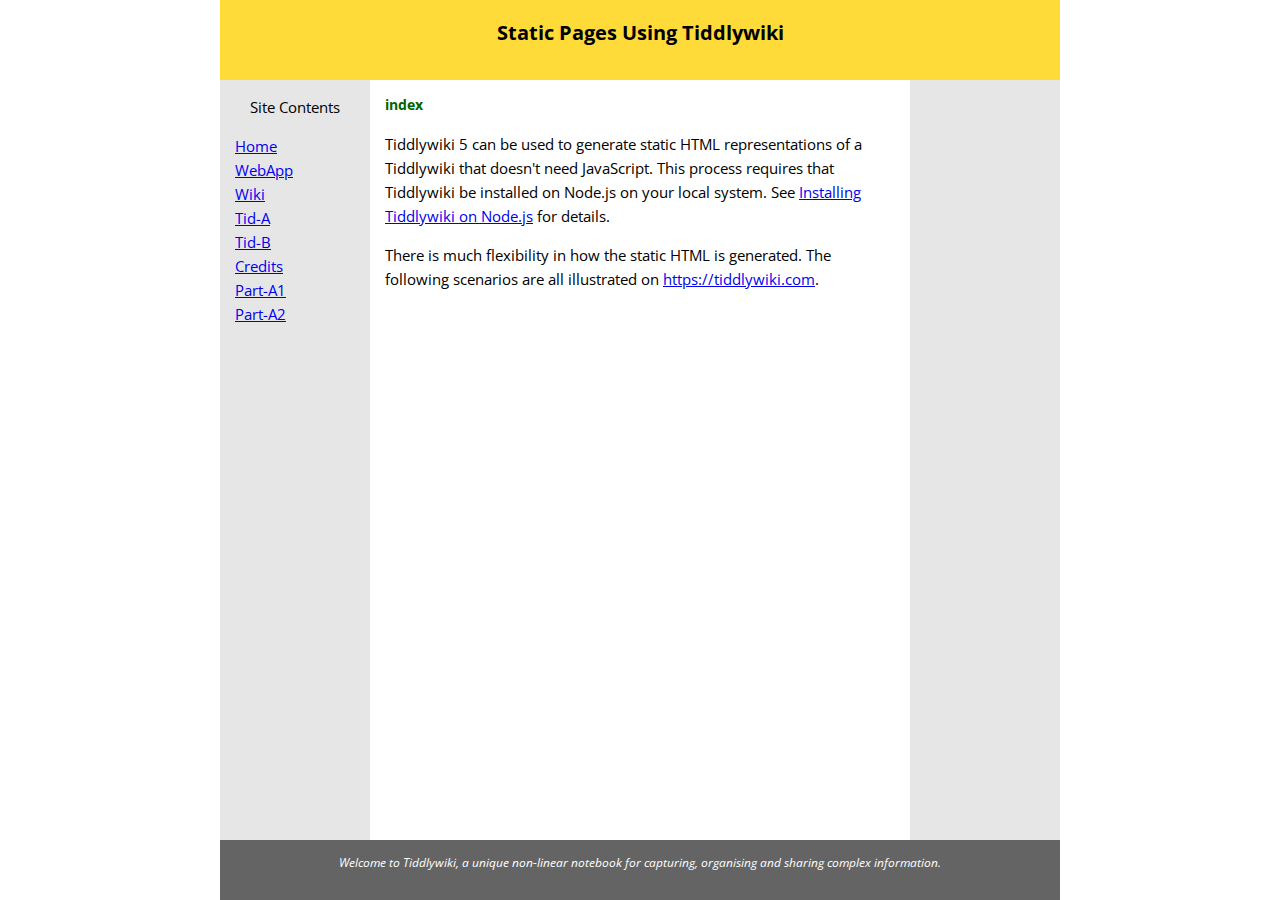
<file: docs/index.html>
<!doctype html>
<html>
<head>
<meta http-equiv="Content-Type" content="text/html;charset=utf-8" />
<meta name="generator" content="TiddlyWiki" />
<meta name="tiddlywiki-version" content="5.1.22" />
<meta name="viewport" content="width=device-width, initial-scale=1.0" />
<meta name="apple-mobile-web-app-capable" content="yes" />
<meta name="apple-mobile-web-app-status-bar-style" content="black-translucent" />
<meta name="mobile-web-app-capable" content="yes"/>
<meta name="format-detection" content="telephone=no">
<link id="faviconLink" rel="shortcut icon" href="favicon.ico">
<link href='https://fonts.googleapis.com/css?family=Open+Sans:400,700,700italic,400italic' rel='stylesheet' type='text/css'>
<link rel="stylesheet" href="static.css">
<title>Home: Static Pages — experiment to create static pages from TW</title>
</head>
<body class="tc-body hg">
<header class="hg-header"><p>Static Pages Using Tiddlywiki</p></header>
<main class="hg-main"><h2 style="font-weight:700;">index</h2><p><div class="tc-tiddler-frame tc-tiddler-view-frame tc-tiddler-exists  tc-tagged-public" data-tags="public" data-tiddler-title="index"><div class=" tc-reveal" hidden="true"></div>

<div class="tc-tiddler-body tc-reveal"><p>Tiddlywiki 5 can be used to generate static HTML representations of a Tiddlywiki that doesn't need JavaScript. This process requires that Tiddlywiki be installed on Node.js on your local system. See <a class="tc-tiddlylink-external" href="https://tiddlywiki.com/#Installing%20TiddlyWiki%20on%20Node.js" rel="noopener noreferrer" target="_blank">Installing Tiddlywiki on Node.js</a> for details.</p><p>There is much flexibility in how the static HTML is generated. The following scenarios are all illustrated on <a class="tc-tiddlylink-external" href="https://tiddlywiki.com" rel="noopener noreferrer" target="_blank">https://tiddlywiki.com</a>.</p></div>








</div>

</p></main>
<aside class="hg-left"><p><strong>Site Contents</strong></p><p><ul class=""><li><a class="tc-tiddlylink tc-tiddlylink-resolves" href="index.html">Home</a></li><li><a class="tc-tiddlylink tc-tiddlylink-resolves" href="WebApp.html">WebApp</a></li><li><a class="tc-tiddlylink tc-tiddlylink-resolves" href="Wiki.html">Wiki</a></li><li><a class="tc-tiddlylink tc-tiddlylink-resolves" href="Tid-A.html">Tid-A</a></li><li><a class="tc-tiddlylink tc-tiddlylink-resolves" href="Tid-B.html">Tid-B</a></li><li><a class="tc-tiddlylink tc-tiddlylink-resolves" href="Credits.html">Credits</a></li><li><a class="tc-tiddlylink tc-tiddlylink-resolves" href="Part-A1.html">Part-A1</a></li><li><a class="tc-tiddlylink tc-tiddlylink-resolves" href="Part-A2.html">Part-A2</a></li></ul></p></aside>
<aside class="hg-right"></aside>
<footer class="hg-footer"><p>Welcome to Tiddlywiki, a unique non-linear notebook for capturing, organising and sharing complex information.</p></footer>
</body>
</html>
</file>
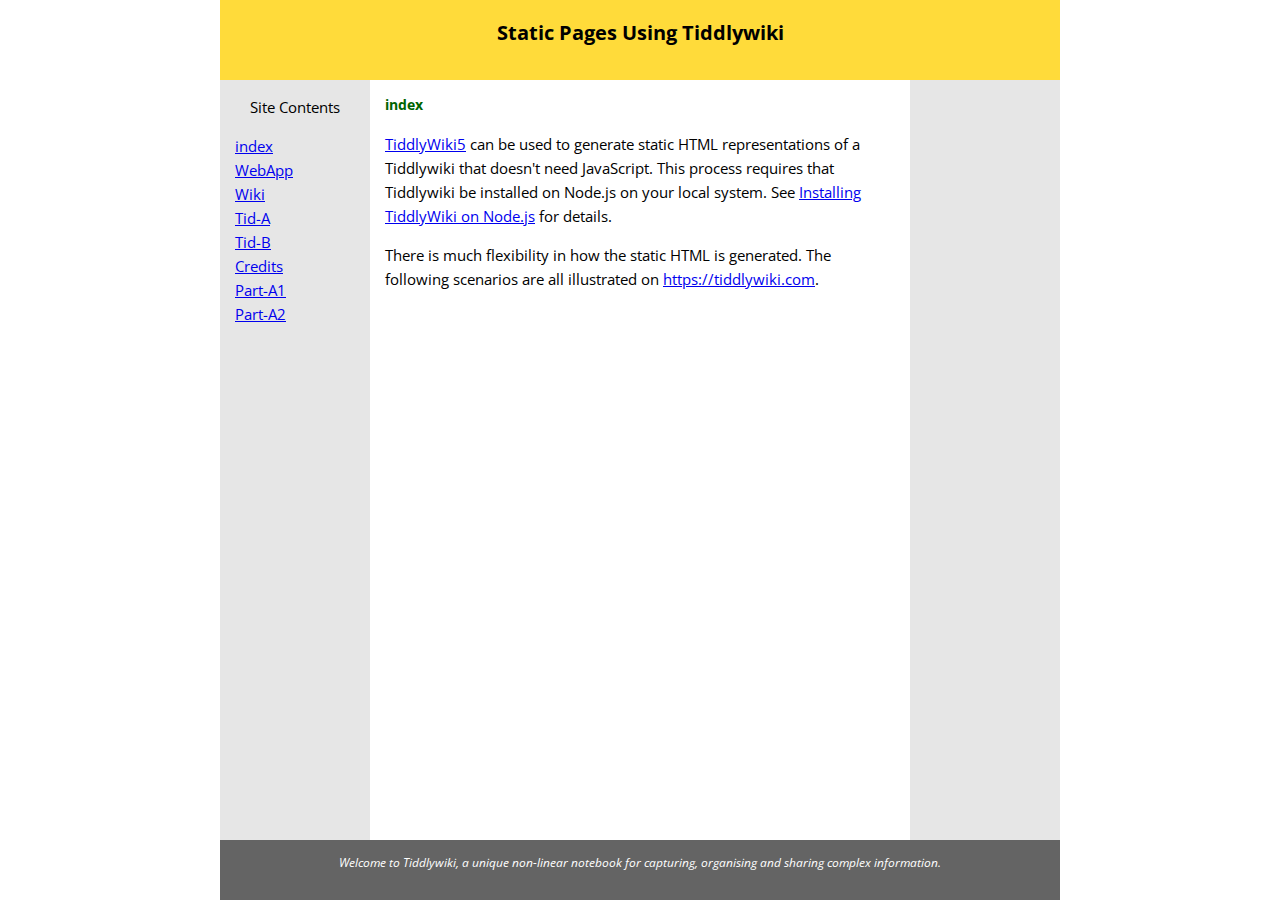
<file: docs/Index.html>
<!doctype html>
<html>
<head>
<meta http-equiv="Content-Type" content="text/html;charset=utf-8" />
<meta name="generator" content="TiddlyWiki" />
<meta name="tiddlywiki-version" content="5.1.22" />
<meta name="viewport" content="width=device-width, initial-scale=1.0" />
<meta name="apple-mobile-web-app-capable" content="yes" />
<meta name="apple-mobile-web-app-status-bar-style" content="black-translucent" />
<meta name="mobile-web-app-capable" content="yes"/>
<meta name="format-detection" content="telephone=no">
<link id="faviconLink" rel="shortcut icon" href="favicon.ico">
<link href='https://fonts.googleapis.com/css?family=Open+Sans:400,700,700italic,400italic' rel='stylesheet' type='text/css'>
<link rel="stylesheet" href="static.css">
<title>index: Static Pages — experiment to create static pages from TW</title>
</head>
<body class="tc-body hg">
<header class="hg-header"><p>Static Pages Using Tiddlywiki</p></header>
<main class="hg-main"><h2 style="font-weight:700;">index</h2><p><div class="tc-tiddler-frame tc-tiddler-view-frame tc-tiddler-exists  tc-tagged-public" data-tags="public" data-tiddler-title="index"><div class=" tc-reveal" hidden="true"></div>

<div class="tc-tiddler-body tc-reveal"><p><a class="tc-tiddlylink-external" href="https://tiddlywiki.com/" rel="noopener noreferrer" target="_blank">TiddlyWiki5</a> can be used to generate static HTML representations of a Tiddlywiki that doesn't need JavaScript. This process requires that Tiddlywiki be installed on Node.js on your local system. See <a class="tc-tiddlylink tc-tiddlylink-missing" href="Installing%2520TiddlyWiki%2520on%2520Node.js.html">Installing TiddlyWiki on Node.js</a> for 
details.</p><p>There is much flexibility in how the static HTML is generated. The following scenarios are all illustrated on <a class="tc-tiddlylink-external" href="https://tiddlywiki.com" rel="noopener noreferrer" target="_blank">https://tiddlywiki.com</a>.</p></div>








</div>

</p></main>
<aside class="hg-left"><p><strong>Site Contents</strong></p><p><ul class=""><li><a class="tc-tiddlylink tc-tiddlylink-resolves" href="index.html">index</a></li><li><a class="tc-tiddlylink tc-tiddlylink-resolves" href="WebApp.html">WebApp</a></li><li><a class="tc-tiddlylink tc-tiddlylink-resolves" href="Wiki.html">Wiki</a></li><li><a class="tc-tiddlylink tc-tiddlylink-resolves" href="Tid-A.html">Tid-A</a></li><li><a class="tc-tiddlylink tc-tiddlylink-resolves" href="Tid-B.html">Tid-B</a></li><li><a class="tc-tiddlylink tc-tiddlylink-resolves" href="Credits.html">Credits</a></li><li><a class="tc-tiddlylink tc-tiddlylink-resolves" href="Part-A1.html">Part-A1</a></li><li><a class="tc-tiddlylink tc-tiddlylink-resolves" href="Part-A2.html">Part-A2</a></li></ul></p></aside>
<aside class="hg-right"></aside>
<footer class="hg-footer"><p>Welcome to Tiddlywiki, a unique non-linear notebook for capturing, organising and sharing complex information.</p></footer>
</body>
</html>
</file>
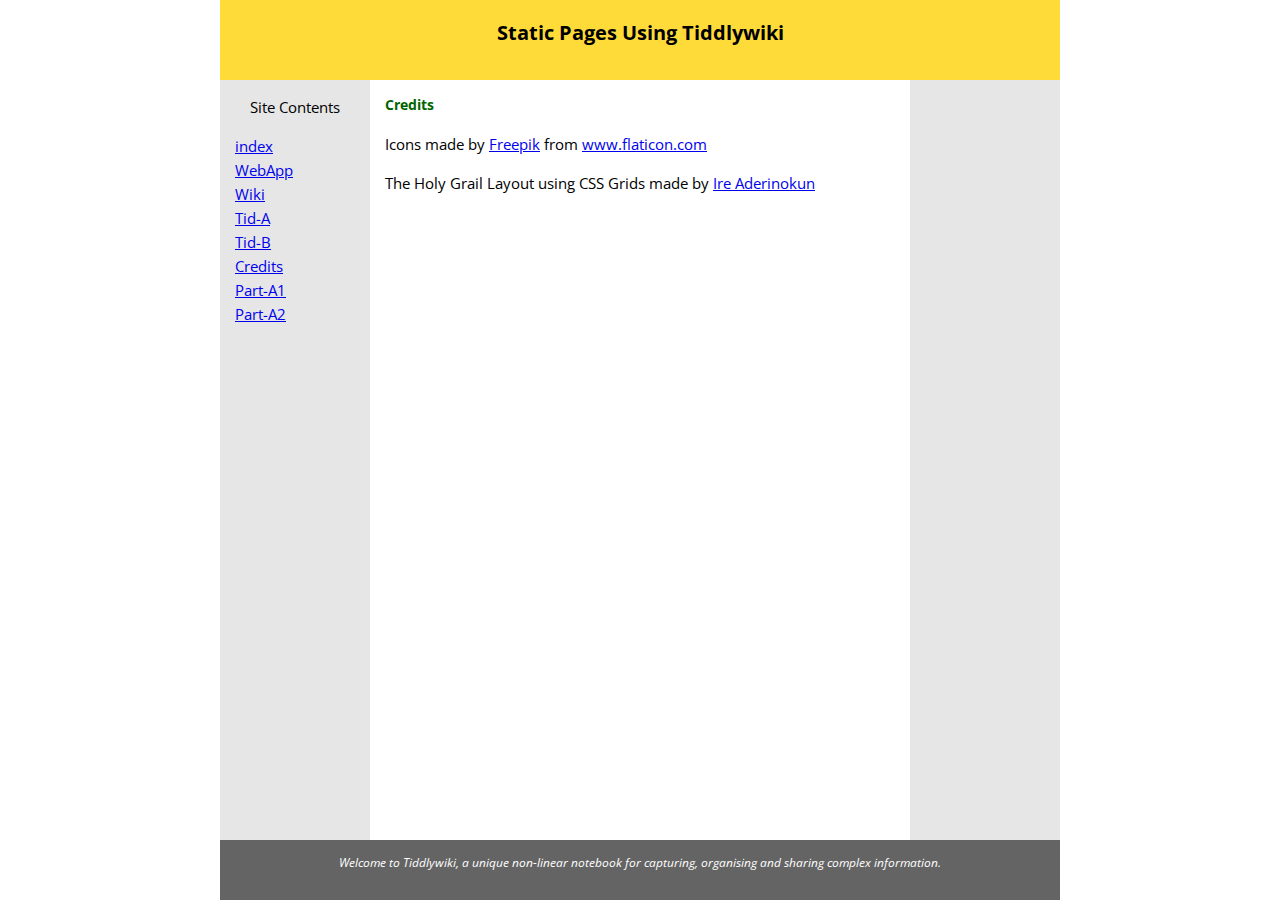
<file: docs/Credits.html>
<!doctype html>
<html>
<head>
<meta http-equiv="Content-Type" content="text/html;charset=utf-8" />
<meta name="generator" content="TiddlyWiki" />
<meta name="tiddlywiki-version" content="5.1.22" />
<meta name="viewport" content="width=device-width, initial-scale=1.0" />
<meta name="apple-mobile-web-app-capable" content="yes" />
<meta name="apple-mobile-web-app-status-bar-style" content="black-translucent" />
<meta name="mobile-web-app-capable" content="yes"/>
<meta name="format-detection" content="telephone=no">
<link id="faviconLink" rel="shortcut icon" href="favicon.ico">
<link href='https://fonts.googleapis.com/css?family=Open+Sans:400,700,700italic,400italic' rel='stylesheet' type='text/css'>
<link rel="stylesheet" href="static.css">
<title>Credits: Static Pages — experiment to create static pages from TW</title>
</head>
<body class="tc-body hg">
<header class="hg-header"><p>Static Pages Using Tiddlywiki</p></header>
<main class="hg-main"><h2 style="font-weight:700;">Credits</h2><p><div class="tc-tiddler-frame tc-tiddler-view-frame tc-tiddler-exists  tc-tagged-public" data-tags="public" data-tiddler-title="Credits"><div class=" tc-reveal" hidden="true"></div>

<div class="tc-tiddler-body tc-reveal"><p>Icons made by <a href="http://www.freepik.com/" title="Freepik">Freepik</a> from <a href="https://www.flaticon.com/" title="Flaticon"> www.flaticon.com</a></p><p>The Holy Grail Layout using CSS Grids made by <a href="https://github.com/ireade" title="Ire">Ire Aderinokun</a></p></div>








</div>

</p></main>
<aside class="hg-left"><p><strong>Site Contents</strong></p><p><ul class=""><li><a class="tc-tiddlylink tc-tiddlylink-resolves" href="index.html">index</a></li><li><a class="tc-tiddlylink tc-tiddlylink-resolves" href="WebApp.html">WebApp</a></li><li><a class="tc-tiddlylink tc-tiddlylink-resolves" href="Wiki.html">Wiki</a></li><li><a class="tc-tiddlylink tc-tiddlylink-resolves" href="Tid-A.html">Tid-A</a></li><li><a class="tc-tiddlylink tc-tiddlylink-resolves" href="Tid-B.html">Tid-B</a></li><li><a class="tc-tiddlylink tc-tiddlylink-resolves" href="Credits.html">Credits</a></li><li><a class="tc-tiddlylink tc-tiddlylink-resolves" href="Part-A1.html">Part-A1</a></li><li><a class="tc-tiddlylink tc-tiddlylink-resolves" href="Part-A2.html">Part-A2</a></li></ul></p></aside>
<aside class="hg-right"></aside>
<footer class="hg-footer"><p>Welcome to Tiddlywiki, a unique non-linear notebook for capturing, organising and sharing complex information.</p></footer>
</body>
</html>
</file>
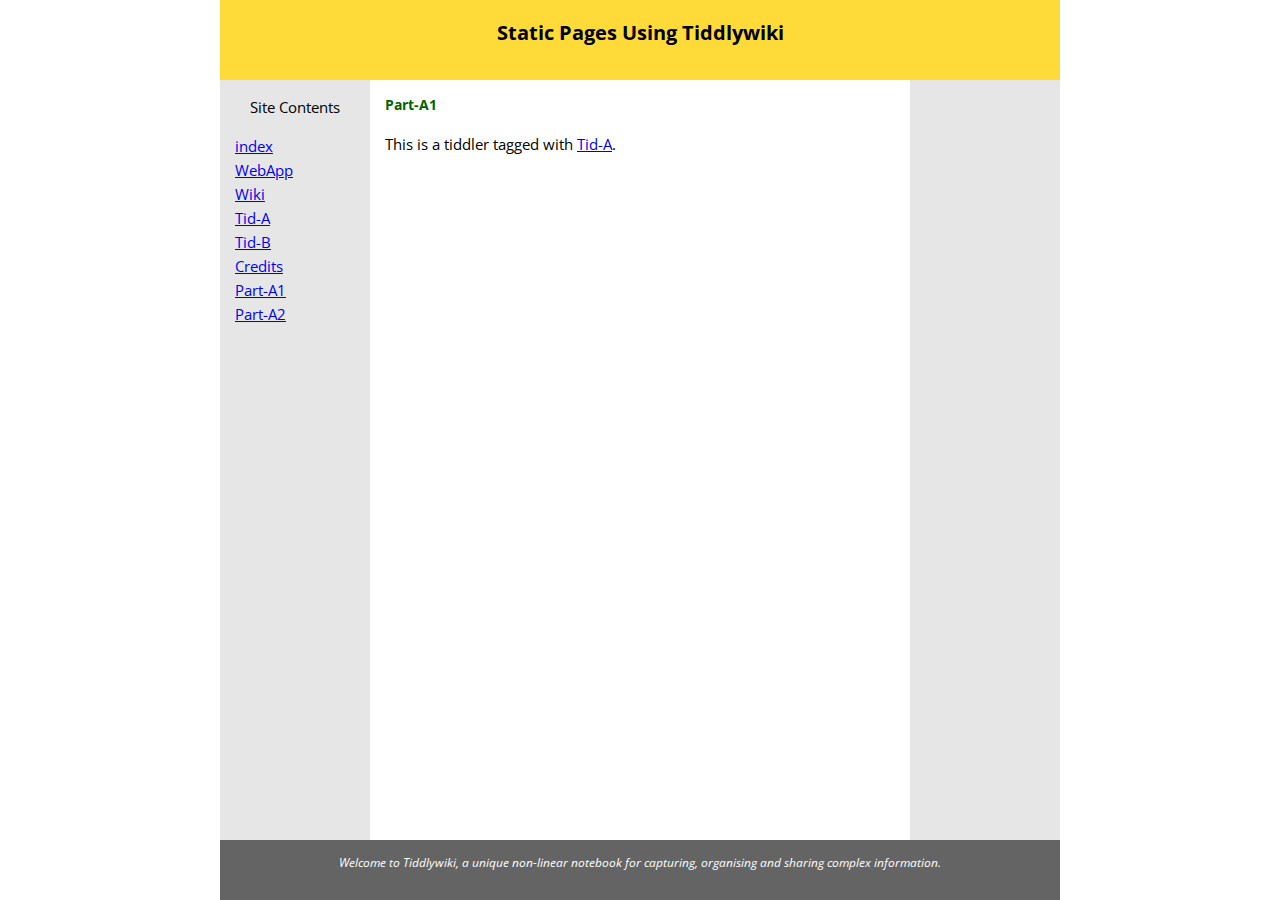
<file: docs/Part-A1.html>
<!doctype html>
<html>
<head>
<meta http-equiv="Content-Type" content="text/html;charset=utf-8" />
<meta name="generator" content="TiddlyWiki" />
<meta name="tiddlywiki-version" content="5.1.22" />
<meta name="viewport" content="width=device-width, initial-scale=1.0" />
<meta name="apple-mobile-web-app-capable" content="yes" />
<meta name="apple-mobile-web-app-status-bar-style" content="black-translucent" />
<meta name="mobile-web-app-capable" content="yes"/>
<meta name="format-detection" content="telephone=no">
<link id="faviconLink" rel="shortcut icon" href="favicon.ico">
<link href='https://fonts.googleapis.com/css?family=Open+Sans:400,700,700italic,400italic' rel='stylesheet' type='text/css'>
<link rel="stylesheet" href="static.css">
<title>Part-A1: Static Pages — experiment to create static pages from TW</title>
</head>
<body class="tc-body hg">
<header class="hg-header"><p>Static Pages Using Tiddlywiki</p></header>
<main class="hg-main"><h2 style="font-weight:700;">Part-A1</h2><p><div class="tc-tiddler-frame tc-tiddler-view-frame tc-tiddler-exists  tc-tagged-Tid-A tc-tagged-public" data-tags="Tid-A public" data-tiddler-title="Part-A1"><div class=" tc-reveal" hidden="true"></div>

<div class="tc-tiddler-body tc-reveal"><p>This is a tiddler tagged with <a class="tc-tiddlylink tc-tiddlylink-resolves" href="Tid-A.html">Tid-A</a>.</p></div>








</div>

</p></main>
<aside class="hg-left"><p><strong>Site Contents</strong></p><p><ul class=""><li><a class="tc-tiddlylink tc-tiddlylink-resolves" href="index.html">index</a></li><li><a class="tc-tiddlylink tc-tiddlylink-resolves" href="WebApp.html">WebApp</a></li><li><a class="tc-tiddlylink tc-tiddlylink-resolves" href="Wiki.html">Wiki</a></li><li><a class="tc-tiddlylink tc-tiddlylink-resolves" href="Tid-A.html">Tid-A</a></li><li><a class="tc-tiddlylink tc-tiddlylink-resolves" href="Tid-B.html">Tid-B</a></li><li><a class="tc-tiddlylink tc-tiddlylink-resolves" href="Credits.html">Credits</a></li><li><a class="tc-tiddlylink tc-tiddlylink-resolves" href="Part-A1.html">Part-A1</a></li><li><a class="tc-tiddlylink tc-tiddlylink-resolves" href="Part-A2.html">Part-A2</a></li></ul></p></aside>
<aside class="hg-right"></aside>
<footer class="hg-footer"><p>Welcome to Tiddlywiki, a unique non-linear notebook for capturing, organising and sharing complex information.</p></footer>
</body>
</html>
</file>
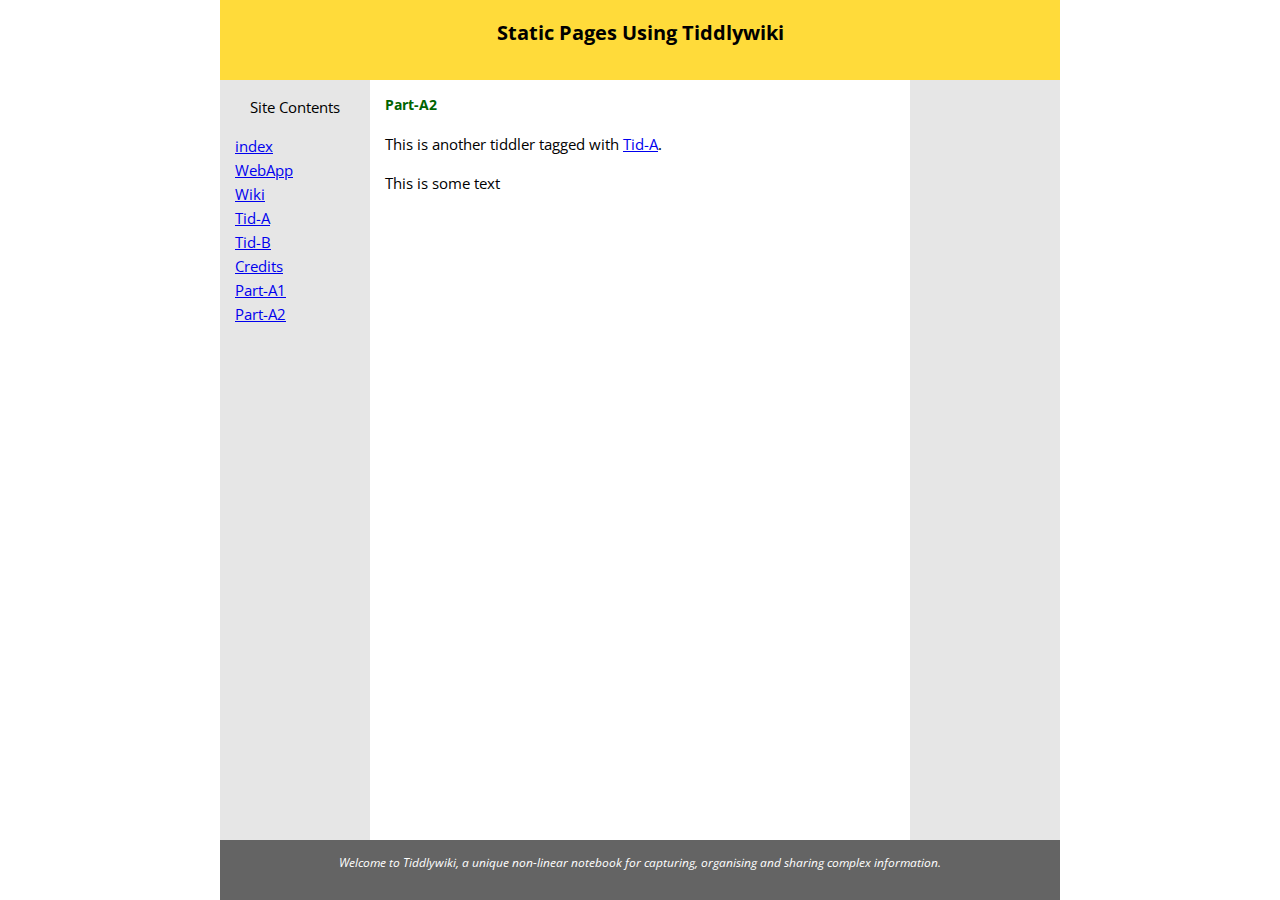
<file: docs/Part-A2.html>
<!doctype html>
<html>
<head>
<meta http-equiv="Content-Type" content="text/html;charset=utf-8" />
<meta name="generator" content="TiddlyWiki" />
<meta name="tiddlywiki-version" content="5.1.22" />
<meta name="viewport" content="width=device-width, initial-scale=1.0" />
<meta name="apple-mobile-web-app-capable" content="yes" />
<meta name="apple-mobile-web-app-status-bar-style" content="black-translucent" />
<meta name="mobile-web-app-capable" content="yes"/>
<meta name="format-detection" content="telephone=no">
<link id="faviconLink" rel="shortcut icon" href="favicon.ico">
<link href='https://fonts.googleapis.com/css?family=Open+Sans:400,700,700italic,400italic' rel='stylesheet' type='text/css'>
<link rel="stylesheet" href="static.css">
<title>Part-A2: Static Pages — experiment to create static pages from TW</title>
</head>
<body class="tc-body hg">
<header class="hg-header"><p>Static Pages Using Tiddlywiki</p></header>
<main class="hg-main"><h2 style="font-weight:700;">Part-A2</h2><p><div class="tc-tiddler-frame tc-tiddler-view-frame tc-tiddler-exists  tc-tagged-Tid-A tc-tagged-public" data-tags="Tid-A public" data-tiddler-title="Part-A2"><div class=" tc-reveal" hidden="true"></div>

<div class="tc-tiddler-body tc-reveal"><p>This is another tiddler tagged with <a class="tc-tiddlylink tc-tiddlylink-resolves" href="Tid-A.html">Tid-A</a>.</p><p>This is some text
</p></div>








</div>

</p></main>
<aside class="hg-left"><p><strong>Site Contents</strong></p><p><ul class=""><li><a class="tc-tiddlylink tc-tiddlylink-resolves" href="index.html">index</a></li><li><a class="tc-tiddlylink tc-tiddlylink-resolves" href="WebApp.html">WebApp</a></li><li><a class="tc-tiddlylink tc-tiddlylink-resolves" href="Wiki.html">Wiki</a></li><li><a class="tc-tiddlylink tc-tiddlylink-resolves" href="Tid-A.html">Tid-A</a></li><li><a class="tc-tiddlylink tc-tiddlylink-resolves" href="Tid-B.html">Tid-B</a></li><li><a class="tc-tiddlylink tc-tiddlylink-resolves" href="Credits.html">Credits</a></li><li><a class="tc-tiddlylink tc-tiddlylink-resolves" href="Part-A1.html">Part-A1</a></li><li><a class="tc-tiddlylink tc-tiddlylink-resolves" href="Part-A2.html">Part-A2</a></li></ul></p></aside>
<aside class="hg-right"></aside>
<footer class="hg-footer"><p>Welcome to Tiddlywiki, a unique non-linear notebook for capturing, organising and sharing complex information.</p></footer>
</body>
</html>
</file>
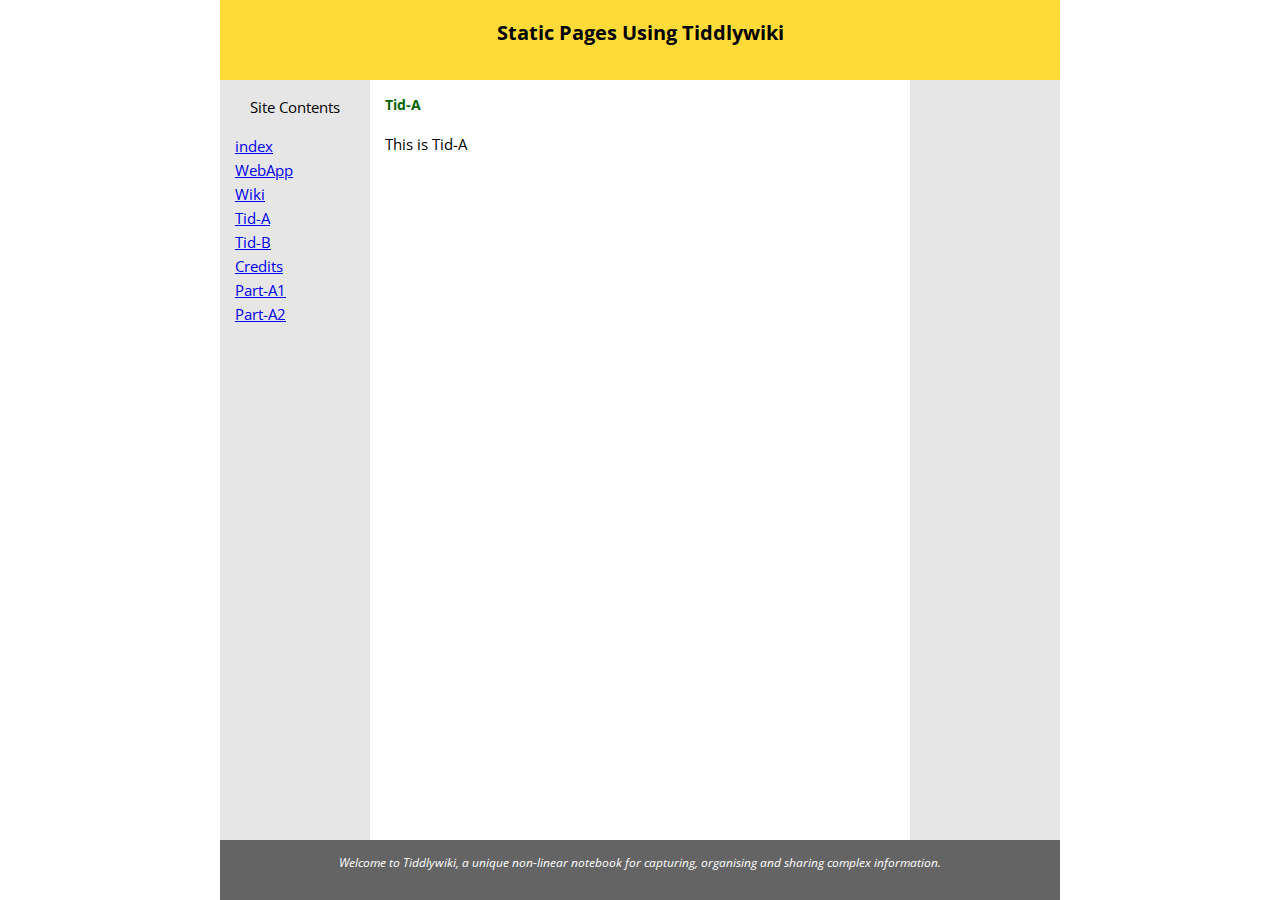
<file: docs/Tid-A.html>
<!doctype html>
<html>
<head>
<meta http-equiv="Content-Type" content="text/html;charset=utf-8" />
<meta name="generator" content="TiddlyWiki" />
<meta name="tiddlywiki-version" content="5.1.22" />
<meta name="viewport" content="width=device-width, initial-scale=1.0" />
<meta name="apple-mobile-web-app-capable" content="yes" />
<meta name="apple-mobile-web-app-status-bar-style" content="black-translucent" />
<meta name="mobile-web-app-capable" content="yes"/>
<meta name="format-detection" content="telephone=no">
<link id="faviconLink" rel="shortcut icon" href="favicon.ico">
<link href='https://fonts.googleapis.com/css?family=Open+Sans:400,700,700italic,400italic' rel='stylesheet' type='text/css'>
<link rel="stylesheet" href="static.css">
<title>Tid-A: Static Pages — experiment to create static pages from TW</title>
</head>
<body class="tc-body hg">
<header class="hg-header"><p>Static Pages Using Tiddlywiki</p></header>
<main class="hg-main"><h2 style="font-weight:700;">Tid-A</h2><p><div class="tc-tiddler-frame tc-tiddler-view-frame tc-tiddler-exists  tc-tagged-public" data-tags="public" data-tiddler-title="Tid-A"><div class=" tc-reveal" hidden="true"></div>

<div class="tc-tiddler-body tc-reveal"><p>This is Tid-A
</p></div>








</div>

</p></main>
<aside class="hg-left"><p><strong>Site Contents</strong></p><p><ul class=""><li><a class="tc-tiddlylink tc-tiddlylink-resolves" href="index.html">index</a></li><li><a class="tc-tiddlylink tc-tiddlylink-resolves" href="WebApp.html">WebApp</a></li><li><a class="tc-tiddlylink tc-tiddlylink-resolves" href="Wiki.html">Wiki</a></li><li><a class="tc-tiddlylink tc-tiddlylink-resolves" href="Tid-A.html">Tid-A</a></li><li><a class="tc-tiddlylink tc-tiddlylink-resolves" href="Tid-B.html">Tid-B</a></li><li><a class="tc-tiddlylink tc-tiddlylink-resolves" href="Credits.html">Credits</a></li><li><a class="tc-tiddlylink tc-tiddlylink-resolves" href="Part-A1.html">Part-A1</a></li><li><a class="tc-tiddlylink tc-tiddlylink-resolves" href="Part-A2.html">Part-A2</a></li></ul></p></aside>
<aside class="hg-right"></aside>
<footer class="hg-footer"><p>Welcome to Tiddlywiki, a unique non-linear notebook for capturing, organising and sharing complex information.</p></footer>
</body>
</html>
</file>
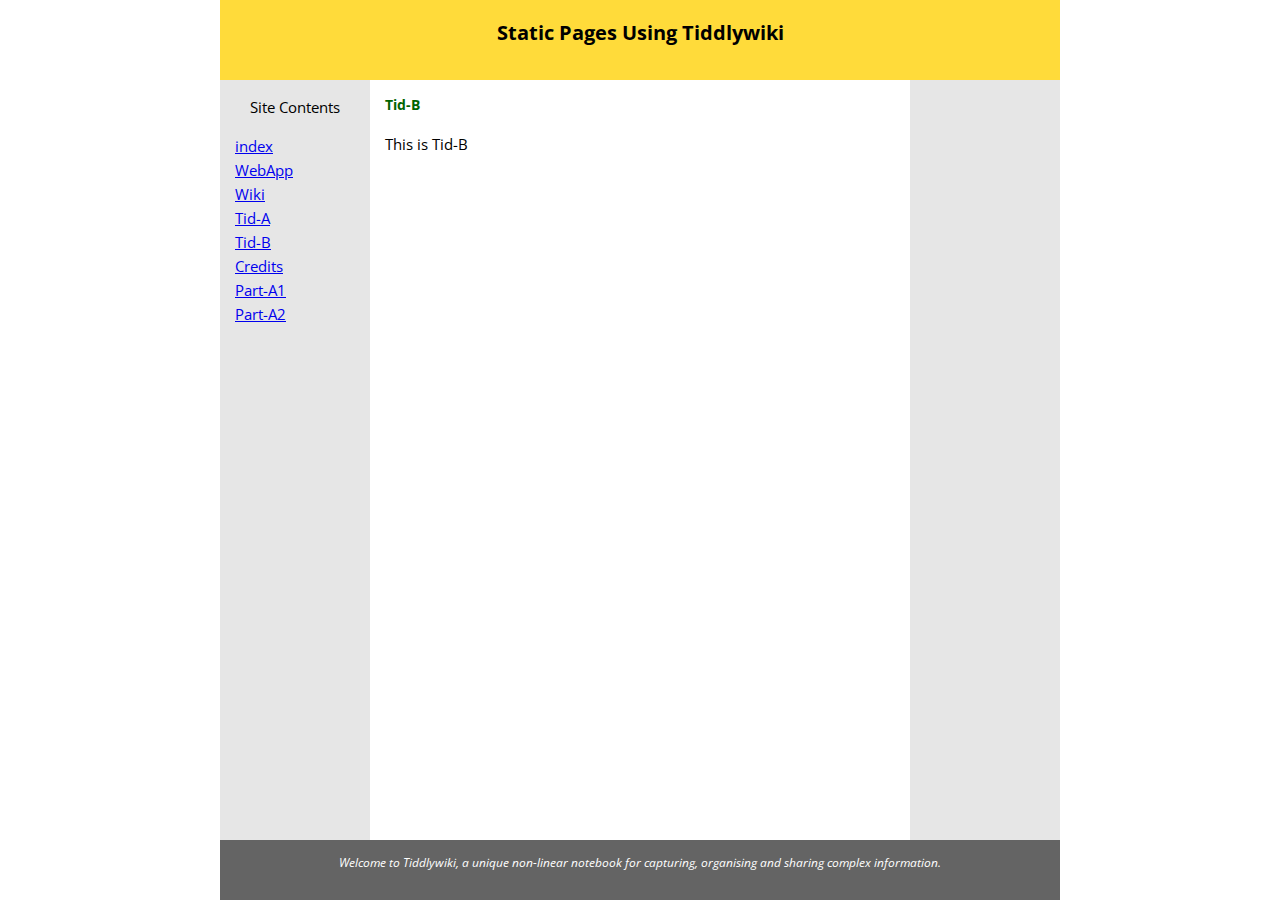
<file: docs/Tid-B.html>
<!doctype html>
<html>
<head>
<meta http-equiv="Content-Type" content="text/html;charset=utf-8" />
<meta name="generator" content="TiddlyWiki" />
<meta name="tiddlywiki-version" content="5.1.22" />
<meta name="viewport" content="width=device-width, initial-scale=1.0" />
<meta name="apple-mobile-web-app-capable" content="yes" />
<meta name="apple-mobile-web-app-status-bar-style" content="black-translucent" />
<meta name="mobile-web-app-capable" content="yes"/>
<meta name="format-detection" content="telephone=no">
<link id="faviconLink" rel="shortcut icon" href="favicon.ico">
<link href='https://fonts.googleapis.com/css?family=Open+Sans:400,700,700italic,400italic' rel='stylesheet' type='text/css'>
<link rel="stylesheet" href="static.css">
<title>Tid-B: Static Pages — experiment to create static pages from TW</title>
</head>
<body class="tc-body hg">
<header class="hg-header"><p>Static Pages Using Tiddlywiki</p></header>
<main class="hg-main"><h2 style="font-weight:700;">Tid-B</h2><p><div class="tc-tiddler-frame tc-tiddler-view-frame tc-tiddler-exists  tc-tagged-public" data-tags="public" data-tiddler-title="Tid-B"><div class=" tc-reveal" hidden="true"></div>

<div class="tc-tiddler-body tc-reveal"><p>This is Tid-B</p></div>








</div>

</p></main>
<aside class="hg-left"><p><strong>Site Contents</strong></p><p><ul class=""><li><a class="tc-tiddlylink tc-tiddlylink-resolves" href="index.html">index</a></li><li><a class="tc-tiddlylink tc-tiddlylink-resolves" href="WebApp.html">WebApp</a></li><li><a class="tc-tiddlylink tc-tiddlylink-resolves" href="Wiki.html">Wiki</a></li><li><a class="tc-tiddlylink tc-tiddlylink-resolves" href="Tid-A.html">Tid-A</a></li><li><a class="tc-tiddlylink tc-tiddlylink-resolves" href="Tid-B.html">Tid-B</a></li><li><a class="tc-tiddlylink tc-tiddlylink-resolves" href="Credits.html">Credits</a></li><li><a class="tc-tiddlylink tc-tiddlylink-resolves" href="Part-A1.html">Part-A1</a></li><li><a class="tc-tiddlylink tc-tiddlylink-resolves" href="Part-A2.html">Part-A2</a></li></ul></p></aside>
<aside class="hg-right"></aside>
<footer class="hg-footer"><p>Welcome to Tiddlywiki, a unique non-linear notebook for capturing, organising and sharing complex information.</p></footer>
</body>
</html>
</file>
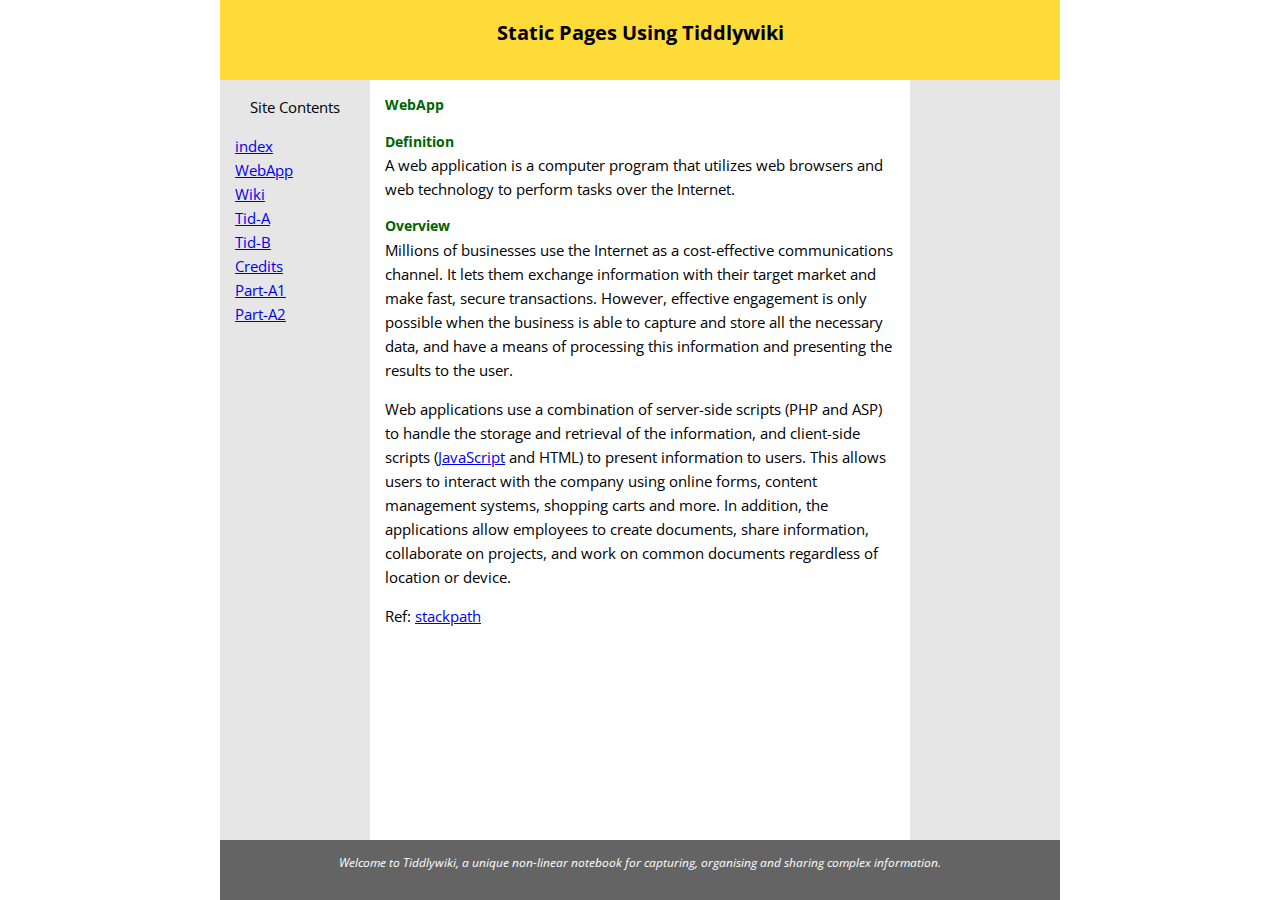
<file: docs/WebApp.html>
<!doctype html>
<html>
<head>
<meta http-equiv="Content-Type" content="text/html;charset=utf-8" />
<meta name="generator" content="TiddlyWiki" />
<meta name="tiddlywiki-version" content="5.1.22" />
<meta name="viewport" content="width=device-width, initial-scale=1.0" />
<meta name="apple-mobile-web-app-capable" content="yes" />
<meta name="apple-mobile-web-app-status-bar-style" content="black-translucent" />
<meta name="mobile-web-app-capable" content="yes"/>
<meta name="format-detection" content="telephone=no">
<link id="faviconLink" rel="shortcut icon" href="favicon.ico">
<link href='https://fonts.googleapis.com/css?family=Open+Sans:400,700,700italic,400italic' rel='stylesheet' type='text/css'>
<link rel="stylesheet" href="static.css">
<title>WebApp: Static Pages — experiment to create static pages from TW</title>
</head>
<body class="tc-body hg">
<header class="hg-header"><p>Static Pages Using Tiddlywiki</p></header>
<main class="hg-main"><h2 style="font-weight:700;">WebApp</h2><p><div class="tc-tiddler-frame tc-tiddler-view-frame tc-tiddler-exists  tc-tagged-public" data-tags="public" data-tiddler-title="WebApp"><div class=" tc-reveal" hidden="true"></div>

<div class="tc-tiddler-body tc-reveal"><h2 class="">Definition</h2><p>A web application is a computer program that utilizes web browsers and web technology to perform tasks over the Internet.</p><h2 class="">Overview</h2><p>Millions of businesses use the Internet as a cost-effective communications channel. It lets them exchange information with their target market and make fast, secure transactions. However, effective engagement is only possible when the business is able to capture and store all the necessary data, and have a means of processing this information and presenting the results to the user.</p><p>Web applications use a combination of server-side scripts (PHP and ASP) to handle the storage and retrieval of the information, and client-side scripts (<a class="tc-tiddlylink tc-tiddlylink-missing" href="JavaScript.html">JavaScript</a> and HTML) to present information to users. This allows users to interact with the company using online forms, content management systems, shopping carts and more. In addition, the applications allow employees to create documents, share information, collaborate on projects, and work on common documents regardless of location or device.</p><p>Ref: <a class="tc-tiddlylink-external" href="https://blog.stackpath.com/web-application/" rel="noopener noreferrer" target="_blank">stackpath</a></p></div>








</div>

</p></main>
<aside class="hg-left"><p><strong>Site Contents</strong></p><p><ul class=""><li><a class="tc-tiddlylink tc-tiddlylink-resolves" href="index.html">index</a></li><li><a class="tc-tiddlylink tc-tiddlylink-resolves" href="WebApp.html">WebApp</a></li><li><a class="tc-tiddlylink tc-tiddlylink-resolves" href="Wiki.html">Wiki</a></li><li><a class="tc-tiddlylink tc-tiddlylink-resolves" href="Tid-A.html">Tid-A</a></li><li><a class="tc-tiddlylink tc-tiddlylink-resolves" href="Tid-B.html">Tid-B</a></li><li><a class="tc-tiddlylink tc-tiddlylink-resolves" href="Credits.html">Credits</a></li><li><a class="tc-tiddlylink tc-tiddlylink-resolves" href="Part-A1.html">Part-A1</a></li><li><a class="tc-tiddlylink tc-tiddlylink-resolves" href="Part-A2.html">Part-A2</a></li></ul></p></aside>
<aside class="hg-right"></aside>
<footer class="hg-footer"><p>Welcome to Tiddlywiki, a unique non-linear notebook for capturing, organising and sharing complex information.</p></footer>
</body>
</html>
</file>
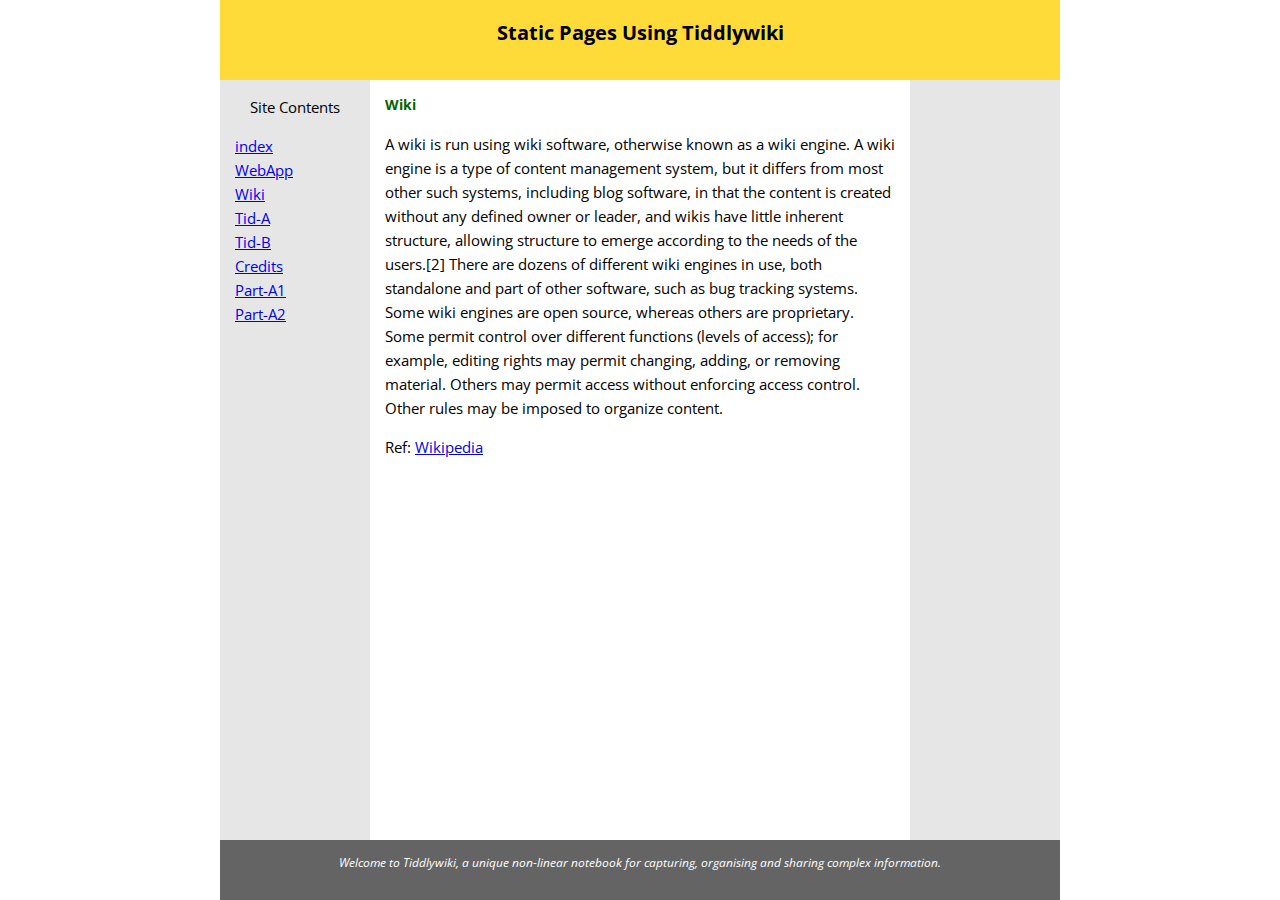
<file: docs/Wiki.html>
<!doctype html>
<html>
<head>
<meta http-equiv="Content-Type" content="text/html;charset=utf-8" />
<meta name="generator" content="TiddlyWiki" />
<meta name="tiddlywiki-version" content="5.1.22" />
<meta name="viewport" content="width=device-width, initial-scale=1.0" />
<meta name="apple-mobile-web-app-capable" content="yes" />
<meta name="apple-mobile-web-app-status-bar-style" content="black-translucent" />
<meta name="mobile-web-app-capable" content="yes"/>
<meta name="format-detection" content="telephone=no">
<link id="faviconLink" rel="shortcut icon" href="favicon.ico">
<link href='https://fonts.googleapis.com/css?family=Open+Sans:400,700,700italic,400italic' rel='stylesheet' type='text/css'>
<link rel="stylesheet" href="static.css">
<title>Wiki: Static Pages — experiment to create static pages from TW</title>
</head>
<body class="tc-body hg">
<header class="hg-header"><p>Static Pages Using Tiddlywiki</p></header>
<main class="hg-main"><h2 style="font-weight:700;">Wiki</h2><p><div class="tc-tiddler-frame tc-tiddler-view-frame tc-tiddler-exists  tc-tagged-public" data-tags="public" data-tiddler-title="Wiki"><div class=" tc-reveal" hidden="true"></div>

<div class="tc-tiddler-body tc-reveal"><p>A wiki is run using wiki software, otherwise known as a wiki engine. A wiki engine is a type of content management system, but it differs from most other such systems, including blog software, in that the content is created without any defined owner or leader, and wikis have little inherent structure, allowing structure to emerge according to the needs of the users.[2] There are dozens of different wiki engines in use, both standalone and part of other software, such as bug tracking systems. Some wiki engines are open source, whereas others are proprietary. Some permit control over different functions (levels of access); for example, editing rights may permit changing, adding, or removing material. Others may permit access without enforcing access control. Other rules may be imposed to organize content.</p><p>Ref: <a class="tc-tiddlylink-external" href="https://en.wikipedia.org/wiki/Wiki" rel="noopener noreferrer" target="_blank">Wikipedia</a></p></div>








</div>

</p></main>
<aside class="hg-left"><p><strong>Site Contents</strong></p><p><ul class=""><li><a class="tc-tiddlylink tc-tiddlylink-resolves" href="index.html">index</a></li><li><a class="tc-tiddlylink tc-tiddlylink-resolves" href="WebApp.html">WebApp</a></li><li><a class="tc-tiddlylink tc-tiddlylink-resolves" href="Wiki.html">Wiki</a></li><li><a class="tc-tiddlylink tc-tiddlylink-resolves" href="Tid-A.html">Tid-A</a></li><li><a class="tc-tiddlylink tc-tiddlylink-resolves" href="Tid-B.html">Tid-B</a></li><li><a class="tc-tiddlylink tc-tiddlylink-resolves" href="Credits.html">Credits</a></li><li><a class="tc-tiddlylink tc-tiddlylink-resolves" href="Part-A1.html">Part-A1</a></li><li><a class="tc-tiddlylink tc-tiddlylink-resolves" href="Part-A2.html">Part-A2</a></li></ul></p></aside>
<aside class="hg-right"></aside>
<footer class="hg-footer"><p>Welcome to Tiddlywiki, a unique non-linear notebook for capturing, organising and sharing complex information.</p></footer>
</body>
</html>
</file>
<file: docs/static.css>
/* Reset */

html, body, div, span, applet, object, iframe,
h1, h2, h3, h4, h5, h6, p, blockquote, pre,
a, abbr, acronym, address, big, cite, code,
del, dfn, em, img, ins, kbd, q, s, samp,
small, strike, strong, sub, sup, tt, var,
b, u, i, center,
dl, dt, dd, ol, ul, li,
fieldset, form, label, legend,
table, caption, tbody, tfoot, thead, tr, th, td,
article, aside, canvas, details, embed,
figure, figcaption, footer, header, hgroup,
menu, nav, output, ruby, section, summary,
time, mark, audio, video {
	margin: 0;
	padding: 0;
	border: 0;
	font: inherit;
	font-size: 100%;
	vertical-align: baseline;
}
article, aside, details, figcaption, figure,
footer, header, hgroup, menu, nav, section {
	display: block;
}
html {
  box-sizing: border-box;
}
*, *:before, *:after {
  box-sizing: inherit;
}



/* Custom Styles */


html {
	font-size: 62.5%;
}

body {
	font-size: 1.5rem;
	line-height: 1.6;
	font-family: 'Open Sans';
}

p {
	display: block;
	margin-bottom: 15px;
}

.hg-header {
	background-color: #ffdb3a;
	font-size: 2rem;
	font-weight: 700;
	/*font-style: italic;   by Mohammad*/

	display: flex;
	justify-content: center;
	align-items: center;
	text-align: center;
}

.hg-footer {
	background-color: rgb(100, 100, 100);
	color: #fff;
	font-size: 1.2rem;
	font-style: italic;

	display: flex;
	justify-content: center;
	align-items: center;
}

.hg-left,
.hg-right {
	background-color: rgb(230, 230, 230);
	text-align: center;
}

.hg-header,
.hg-left,
.hg-right,
.hg-main {
	padding: 15px;
}



/*by Mohammad*/
.hg-left ul{
list-style-type:none;
text-align: left;
}/* **************************

	Holy Grail Layout with CSS Grid

************************** */

/* Define grid areas */
.hg-header { grid-area: header; }
.hg-footer { grid-area: footer; }
.hg-main { grid-area: main; }
.hg-left { grid-area: navigation; }
.hg-right { grid-area: ads; }


.hg {
	display: grid;
	grid-template-areas: "header header header"
	                     "navigation main ads"
	                     "footer footer footer";

	grid-template-columns: 150px 1fr 150px;

	grid-template-rows: 100px 
						1fr 
						30px;

	min-height: 100vh;
}



@media screen and (max-width: 600px) {
	.hg {
		grid-template-areas: "header"
		                     "navigation"
		                     "main"
		                     "ads"
		                     "footer";

		grid-template-columns: 100%;
		grid-template-rows: 100px 
							50px 
							1fr
							50px 
							30px;
	}
}.hg{ /* by Mohammad: changes on holy-grids */
	margin:0 auto;
	width:56em;
	
  grid-template-rows:
	  80px 
	  1fr 
	  60px;
}

h2 {
font-weight:700;
font-size:0.9em;
color:darkgreen;
}
</file>
